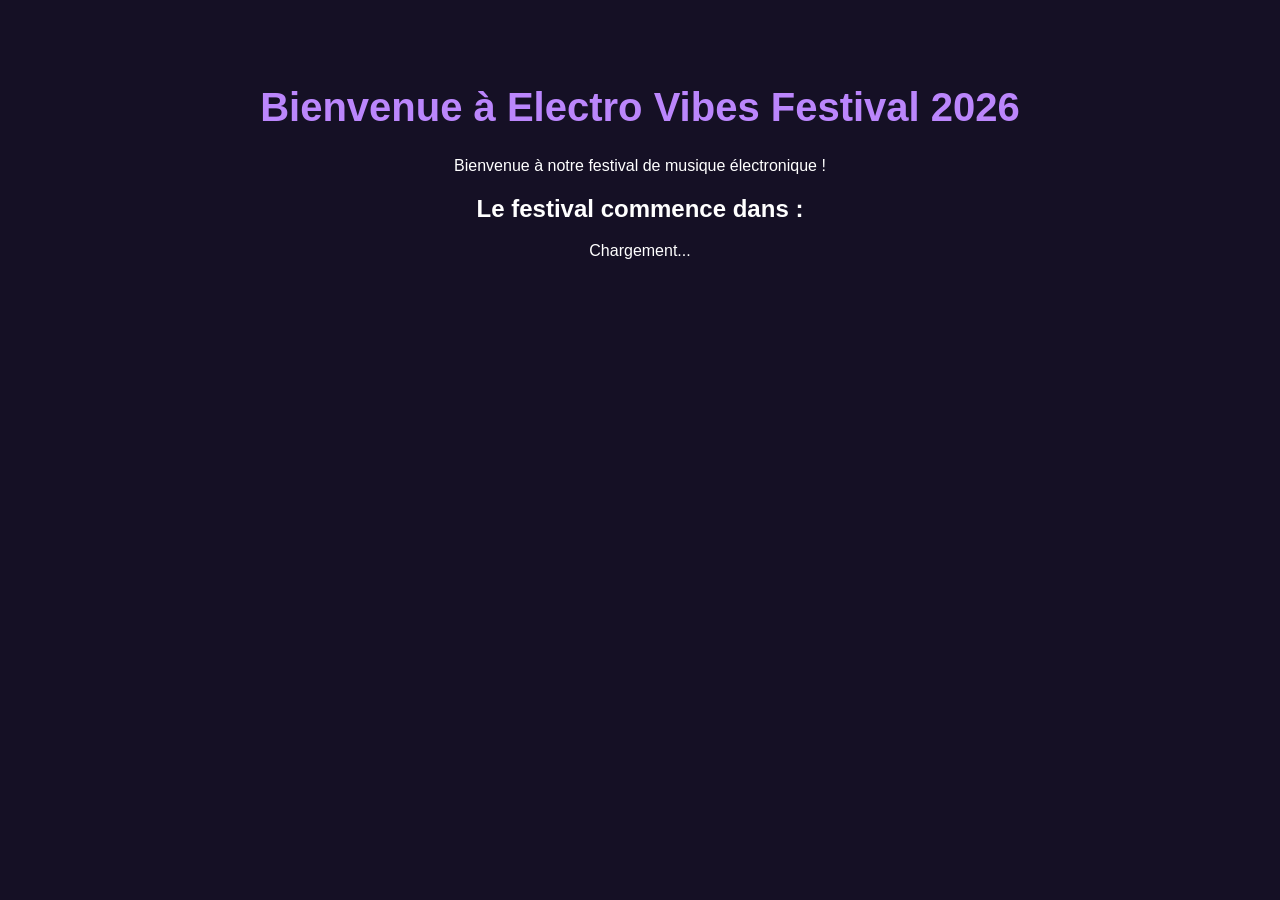
<file: index.html>
<!DOCTYPE html>
<html lang="fr">
<head>
    <meta charset="UTF-8">
    <meta name="viewport" content="width=device-width, initial-scale=1.0">
    <title>Electro Vibes Festival 2026</title>
    <link rel="stylesheet" href="style.css">
</head>
<body>

    <h1>Bienvenue à Electro Vibes Festival 2026</h1>
    <p>Bienvenue à notre festival de musique électronique !</p>

    <h2>Le festival commence dans :</h2>
    <div id="countdown">Chargement...</div>

    <script src="script.js"></script>
</body>
</html>
</file>
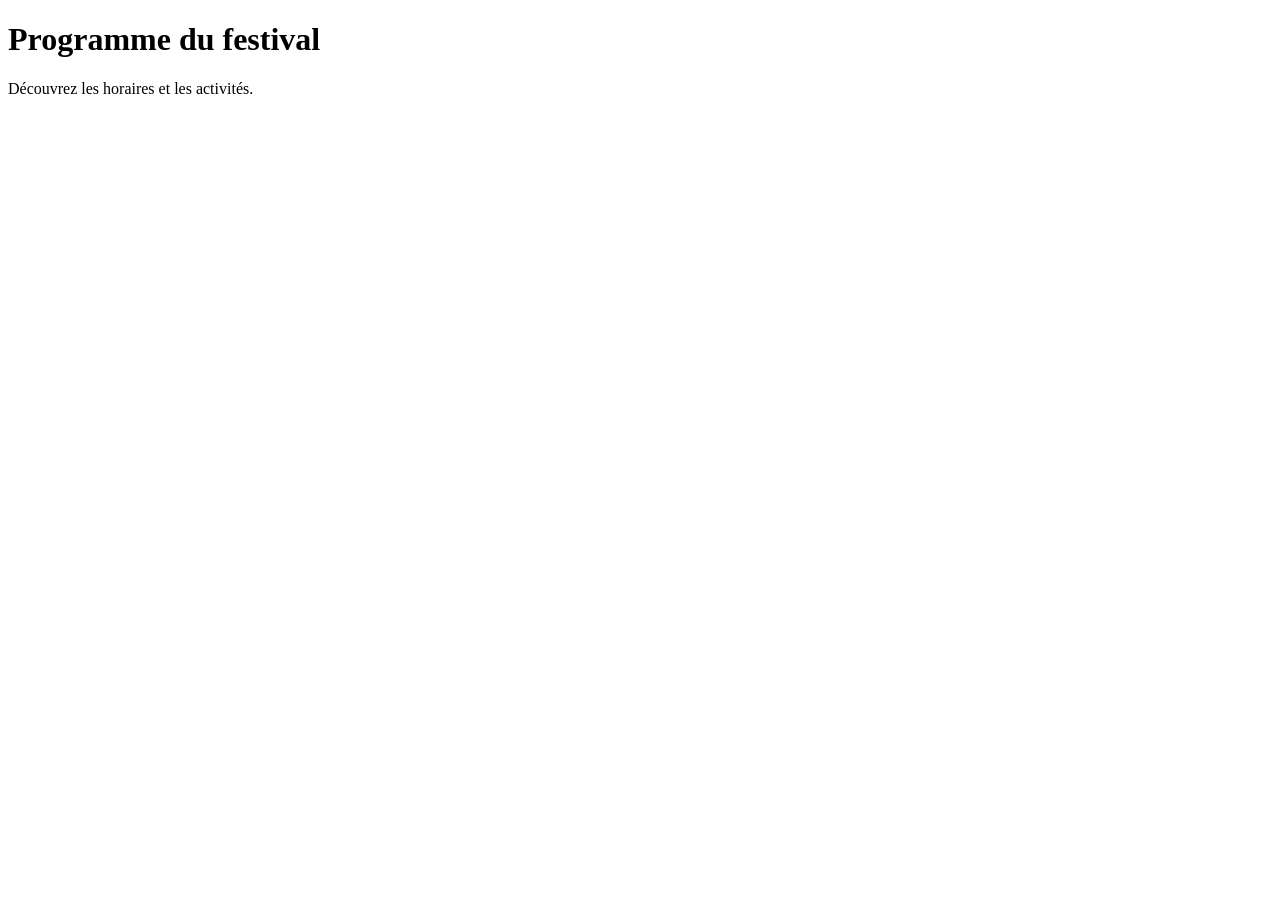
<file: programme.html>
<!DOCTYPE html>
<html lang="fr">
<head>
    <meta charset="UTF-8">
    <title>Programme</title>
</head>
<body>
    <h1>Programme du festival</h1>
    <p>Découvrez les horaires et les activités.</p>
</body>
</html>
</file>
<file: style.css>
body {
    background-color: #151025;
    color: white;
    font-family: Arial, sans-serif;
    text-align: center;
    padding: 50px;
}

h1 {
    color: #bb86fc;
    font-size: 40px;
}
</file>
